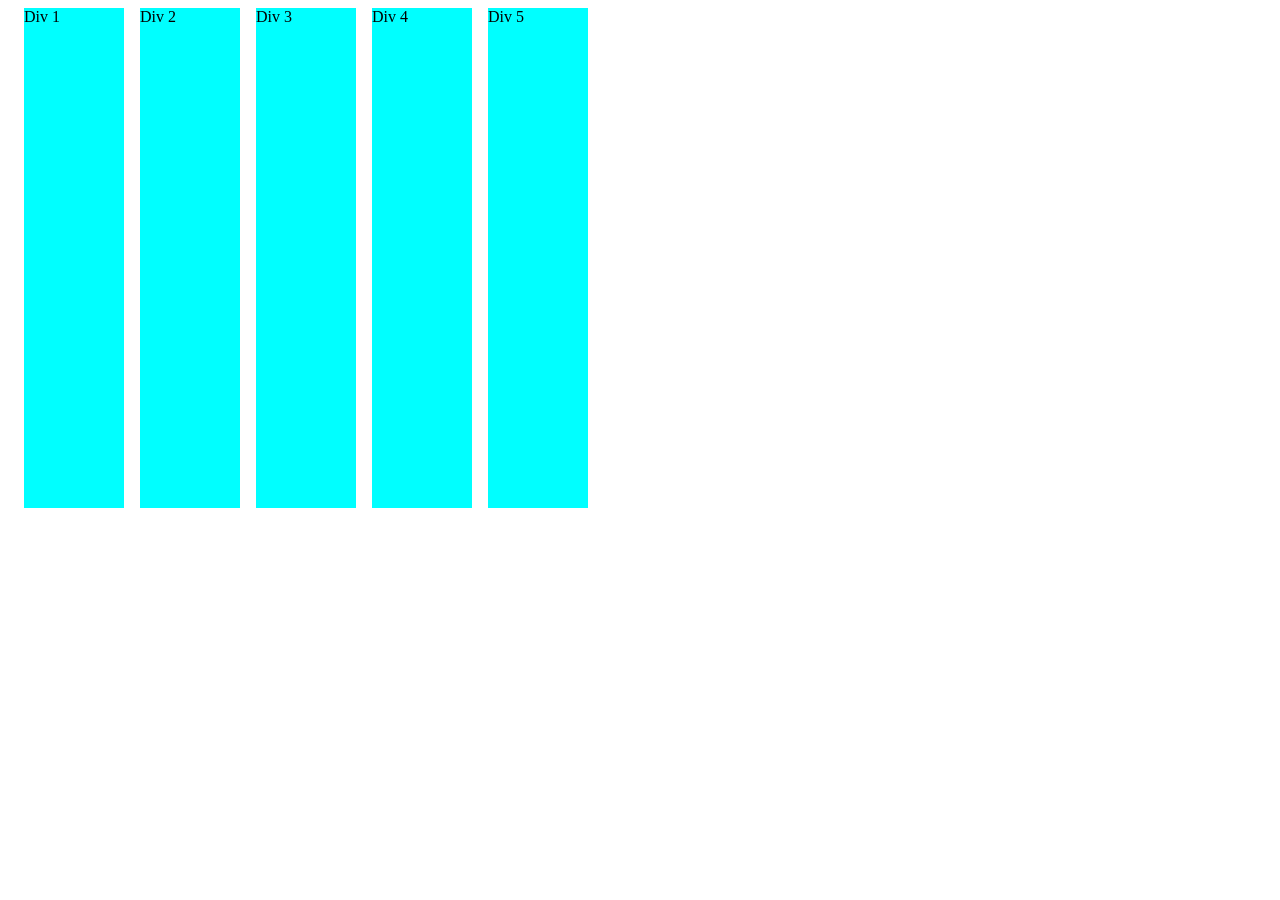
<file: 50-days-projects/expanding-cards/index.html>
<!DOCTYPE html>
<html lang="en">
<head>
    <meta charset="UTF-8">
    <meta name="viewport" content="width=device-width, initial-scale=1.0">
    <title>Document</title>
    <style>
        .parent{display: flex; }
        .child {background-color: aqua; width: 100px; height: 500px; flex-shrink: 1; margin-left: 1rem; transition: width 2s;}
        .expandWidth{ width: 200px;}
    </style>
</head>
<body>
    <div class="parent">
        <div class="child">Div 1</div>
        <div class="child">Div 2</div>
        <div class="child">Div 3</div>
        <div class="child">Div 4</div>
        <div class="child">Div 5</div>
    </div>
    <script src="expanding-cards-2.js"></script>
</body>
</html>
</file>
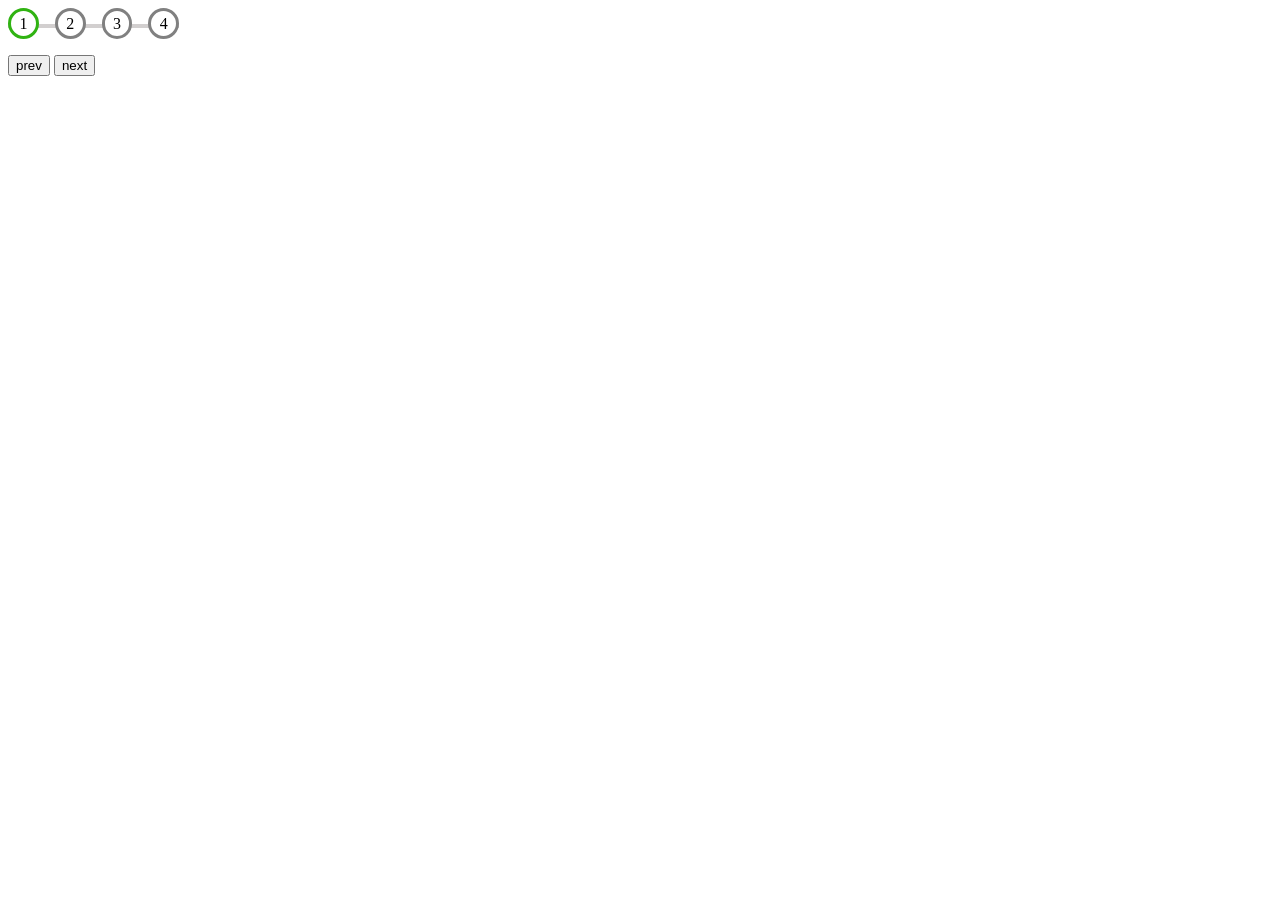
<file: 50-days-projects/progress-steps-2/index.html>
<!DOCTYPE html>
<html lang="en">
<head>
    <meta charset="UTF-8">
    <meta name="viewport" content="width=device-width, initial-scale=1.0">
    <title>Document</title>
    <link href="style.css" rel="stylesheet" />
</head>
<body>
    <div class="container">
        <div class="progressLine"></div>
        <div class="round highlight">1</div>
        <div class="round">2</div>
        <div class="round">3</div>
        <div class="round">4</div>
    </div>
    <button class="prevBtn">prev</button>
    <button class="nextBtn">next</button>
    <script src="index.js"></script>
</body>
</html>
</file>
<file: 50-days-projects/progress-steps-2/style.css>
:root{
    --line-border-fill:rgb(48, 179, 18);
    --line-border-empty: #d2cfcf;
 }
 
 .container{
            display: flex;
           /*  gap: 1rem; */
            margin-bottom: 1rem;
            position: relative;
            width: 171px;
        }

.container:nth-child(3) {
  margin-left: 0;
}       

        .container::before{
            content: '';
            background-color: var(--line-border-empty);
            height: 4px;
            width: 100%;
            position: absolute;
             top:50%;
             z-index: -1;
             left: 0;
             transform: translate(0%);
        }

        .progressLine{
            background-color: var(--line-border-fill);
            position: absolute;
            top: 50%;
            left: 0;
            width: 0%;
            z-index: -1;
            height: 4px;
            transition: 0.4s ease;
            transform:translate(0%);
        }


        .round{
    width: 25px;
    height: 25px;
    border: 3px solid grey;
    border-radius: 50px;
    align-content: center;
    text-align: center;
    background-color: #fff;
    margin-right: 1rem;
}

.container .round:first-of-type {
  margin-left: -1rem;   /* kills the gap before the first circle */
}

.round:last-child{
    margin-right: 0;
}



.highlight{
    border: 3px solid rgb(48, 179, 18);
}
</file>
